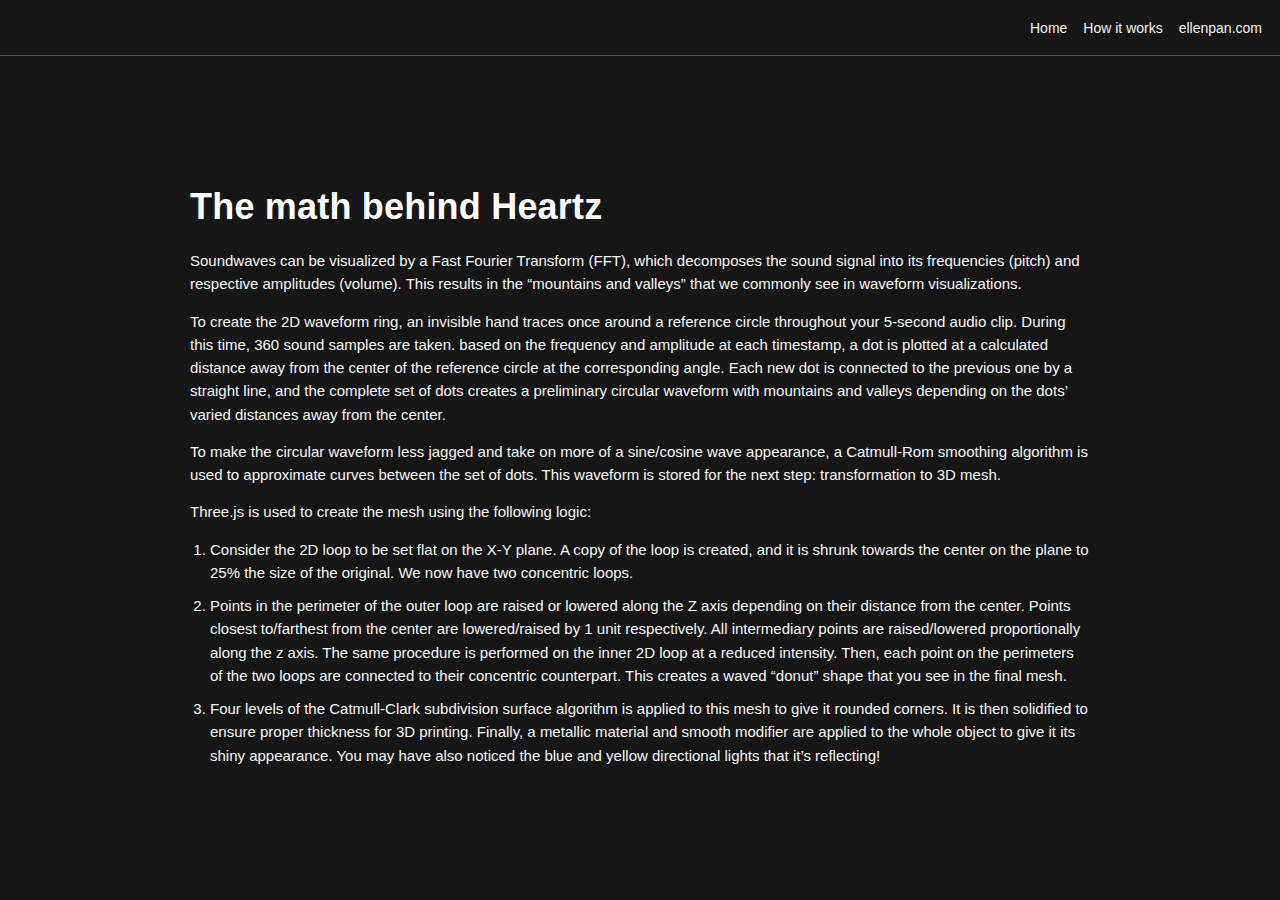
<file: math.html>
<!doctype html>
<html lang="en">
  <head>
    <meta charset="UTF-8" />
    <meta name="viewport" content="width=device-width,initial-scale=1" />
    <title>The math behind Heartz</title>
    <style>
      :root{
        --bg:#161616;
        --fg:#ffffff;
        --nav-height:56px;
      }

      *{ box-sizing:border-box; }

      html,body{
        height:100%;
        margin:0;
        background:var(--bg);
        color:var(--fg);
        font-family: Arial, Helvetica, sans-serif;
      }

      /* NAV */
      nav {
        position: fixed;
        top: 0;
        left: 0;
        right: 0;
        height: var(--nav-height);
        display: flex;
        align-items: center;
        justify-content: space-between;
        padding: 0 18px;
        background: var(--bg);
        z-index: 1000;
        border-bottom: 1px solid rgba(255, 255, 255, 0.283);
      }

      nav .brand {
        font-weight: 600;
        letter-spacing: 0.5px;
      }

      nav .links {
        display: flex;
        gap: 16px;
      }

      nav a {
        color: var(--fg);
        text-decoration: none;
        font-size: 14px;
        opacity: 0.95;
      }

      nav a:hover{ opacity: 1; }

      main{
        height: 100%;
        padding-top: var(--nav-height);
      }

      /* Centered, scrollable text container (no box) */
      .center-wrap{
        height: calc(100vh - var(--nav-height));
        display: flex;
        align-items: center;
        justify-content: center;
        padding: 28px 18px;
      }

      .content{
        width: min(900px, 92vw);
        max-height: calc(100vh - var(--nav-height) - 56px);
        overflow-y: auto;
        padding: 0;
        line-height: 1.55;
      }

      h1{
        margin: 0 0 14px 0;
        font-size: 36px;
        letter-spacing: 0.2px;
      }

      p{
        margin: 0 0 14px 0;
        font-size: 15px;
        opacity: 0.97;
      }

      ol{
        margin: 8px 0 0 20px;
        padding: 0;
      }

      li{
        margin: 10px 0;
        font-size: 15px;
        opacity: 0.97;
      }

      /* subtle scrollbar only */
      .content::-webkit-scrollbar{ width: 10px; }
      .content::-webkit-scrollbar-thumb{
        background: rgba(255,255,255,0.22);
        border-radius: 999px;
      }
      .content::-webkit-scrollbar-track{
        background: transparent;
      }
    </style>
  </head>

  <body>
    <nav role="navigation" aria-label="Main navigation">
      <div class="brand"></div>
      <div class="links">
        <a href="index.html">Home</a>
        <a href="math.html">How it works</a>
        <a href="https://ellenpan.com" target="_blank" rel="noopener noreferrer">
          ellenpan.com
        </a>
      </div>
    </nav>

    <main>
      <div class="center-wrap">
        <div class="content">
          <h1>The math behind Heartz</h1>

          <p>
            Soundwaves can be visualized by a Fast Fourier Transform (FFT), which decomposes the sound signal into its frequencies (pitch) and respective amplitudes (volume). This results in the “mountains and valleys” that we commonly see in waveform visualizations.
          </p>

          <p>
            To create the 2D waveform ring, an invisible hand traces once around a reference circle throughout your 5-second audio clip. During this time, 360 sound samples are taken. based on the frequency and amplitude at each timestamp, a dot is plotted at a calculated distance away from the center of the reference circle at the corresponding angle. Each new dot is connected to the previous one by a straight line, and the complete set of dots creates a preliminary circular waveform with mountains and valleys depending on the dots’ varied distances away from the center.
          </p>

          <p>
            To make the circular waveform less jagged and take on more of a sine/cosine wave appearance, a Catmull-Rom smoothing algorithm is used to approximate curves between the set of dots. This waveform is stored for the next step: transformation to 3D mesh.
          </p>

          <p>Three.js is used to create the mesh using the following logic:</p>

          <ol>
            <li>
              Consider the 2D loop to be set flat on the X-Y plane. A copy of the loop is created, and it is shrunk towards the center on the plane to 25% the size of the original. We now have two concentric loops.
            </li>
            <li>
              Points in the perimeter of the outer loop are raised or lowered along the Z axis depending on their distance from the center. Points closest to/farthest from the center are lowered/raised by 1 unit respectively. All intermediary points are raised/lowered proportionally along the z axis. The same procedure is performed on the inner 2D loop at a reduced intensity. Then, each point on the perimeters of the two loops are connected to their concentric counterpart. This creates a waved “donut” shape that you see in the final mesh.
            </li>
            <li>
              Four levels of the Catmull-Clark subdivision surface algorithm is applied to this mesh to give it rounded corners. It is then solidified to ensure proper thickness for 3D printing. Finally, a metallic material and smooth modifier are applied to the whole object to give it its shiny appearance. You may have also noticed the blue and yellow directional lights that it’s reflecting!
            </li>
          </ol>
        </div>
      </div>
    </main>
  </body>
</html>
</file>
